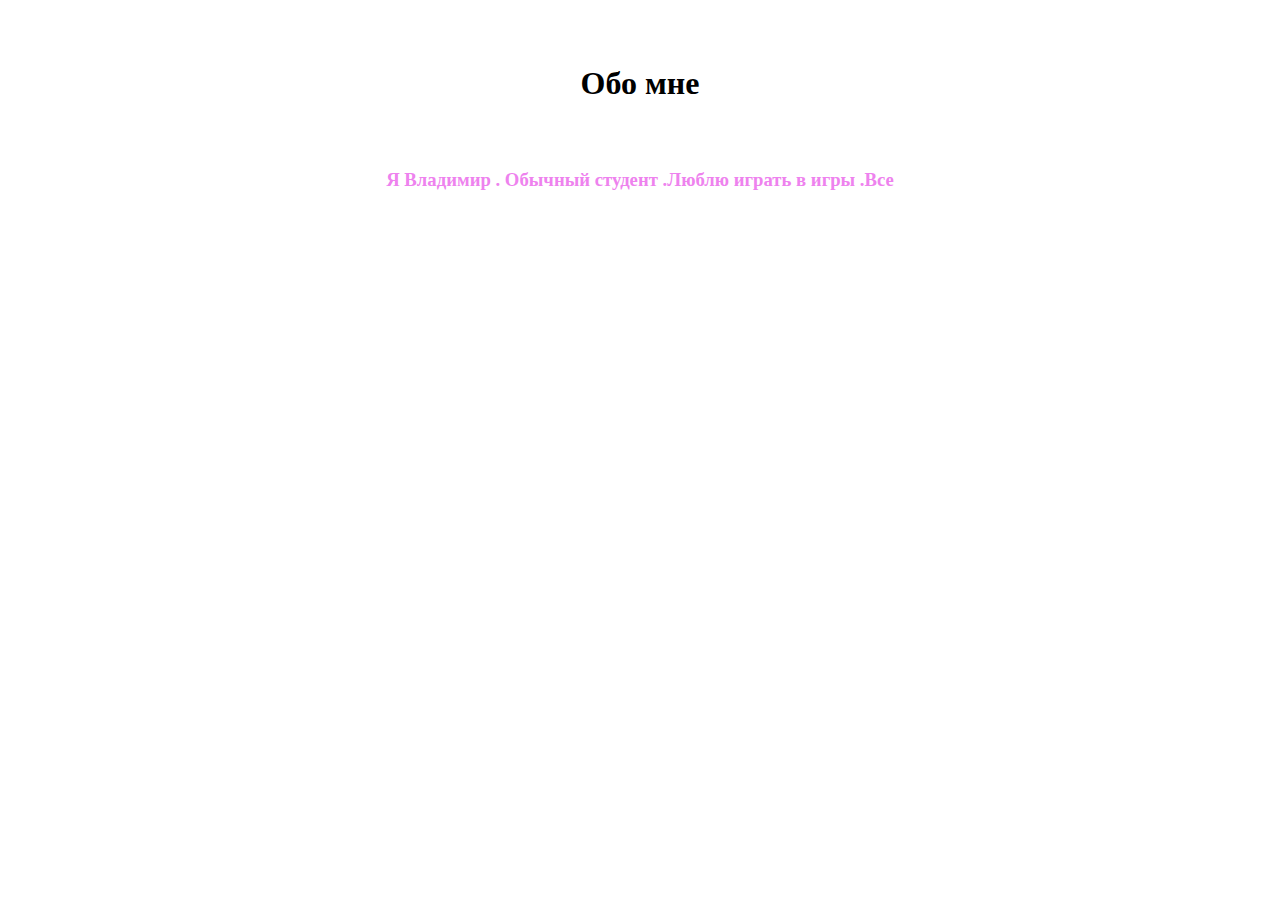
<file: templates/index.html>
<!DOCTYPE html>
<html lang="en">
<head>
    <meta charset="UTF-8">
    <meta http-equiv="X-UA-Compatible" content="IE=edge">
    <meta name="viewport" content="width=device-width, initial-scale=1.0">
    <title>Обо мне</title>
</head>
<body>
    <div style="display: flex; justify-content: center;align-items: center; height: 150px;  ">
        <h1>Обо мне</h1>
        <br>
        <h3 style="color: violet; position: absolute;top: 150px; ">Я Владимир . Обычный студент .Люблю играть в игры .Все</h3>
    </div>
</body>
</html>
</file>
